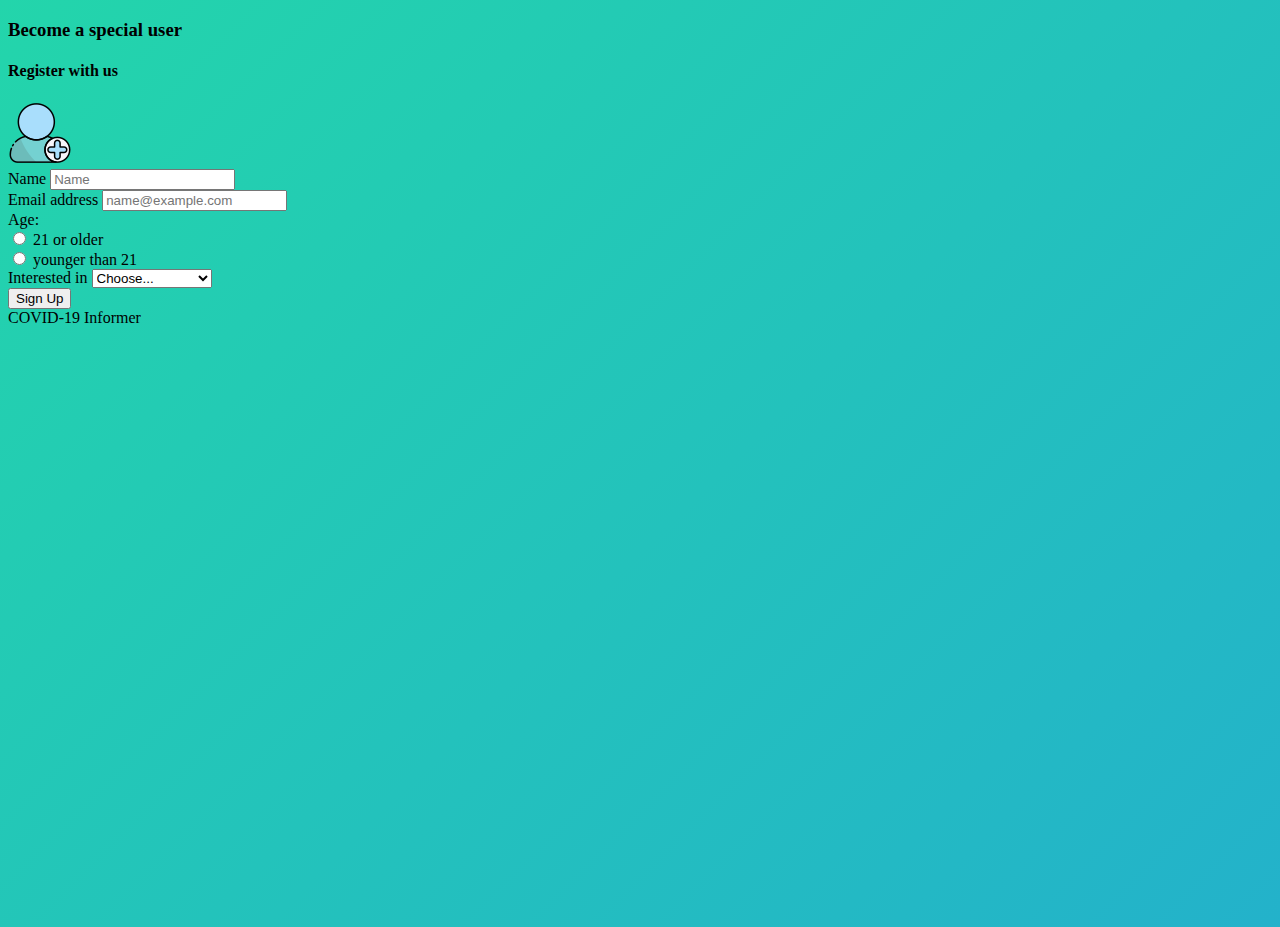
<file: register.html>
<!DOCTYPE html>
<html lang="en">
<head>
  <meta charset="UTF-8">
  <meta http-equiv="X-UA-Compatible">
  <meta name="viewport" content="width=device-width, initial-scale=1.0">
  <title>Register with us</title>
  <link href="https://cdn.jsdelivr.net/npm/bootstrap@5.0.2/dist/css/bootstrap.min.css" 
    integrity="sha384-EVSTQN3/azprG1Anm3QDgpJLIm9Nao0Yz1ztcQTwFspd3yD65VohhpuuCOmLASjC"
    rel="stylesheet" crossorigin="anonymous">
  <link rel="icon" href="./icons/COVID-19icon.png">
  <style>
    body {
	    background: linear-gradient(-45deg, #ee7752, #e73c7e, #23a6d5, #23d5ab);
	    background-size: 400% 400%;
	    animation: gradient 15s ease infinite;
	    height: 100vh;
    }

    @keyframes gradient {
	    0% {
		    background-position: 0% 50%;
	    }
	    50% {
		    background-position: 100% 50%;
	    }
	    100% {
		    background-position: 0% 50%;
	    }
    }

    .circles{
      position: absolute;
      top: 0;
      left: 0;
      width: 100%;
      height: 100%;
      overflow: hidden;
      }

    .circles li{
      position: absolute;
      display: block;
      list-style: none;
      width: 20px;
      height: 20px;
      background: rgba(255, 255, 255, 0.2);
      animation: animate 25s linear infinite;
      bottom: -150px;
    }

    .circles li:nth-child(1){
      left: 25%;
      width: 80px;
      height: 80px;
      animation-delay: 0s;
    }

    .circles li:nth-child(2){
      left: 10%;
      width: 20px;
      height: 20px;
      animation-delay: 2s;
      animation-duration: 12s;
    }

    .circles li:nth-child(3){
      left: 70%;
      width: 20px;
      height: 20px;
      animation-delay: 4s;
    }

    .circles li:nth-child(4){
      left: 40%;
      width: 60px;
      height: 60px;
      animation-delay: 0s;
      animation-duration: 18s;
    }

    .circles li:nth-child(5){
      left: 65%;
      width: 20px;
      height: 20px;
      animation-delay: 0s;
    }

    .circles li:nth-child(6){
      left: 75%;
      width: 110px;
      height: 110px;
      animation-delay: 3s;
    }

    .circles li:nth-child(7){
      left: 35%;
      width: 150px;
      height: 150px;
      animation-delay: 7s;
    }

    .circles li:nth-child(8){
      left: 50%;
      width: 25px;
      height: 25px;
      animation-delay: 15s;
      animation-duration: 45s;
    }

    .circles li:nth-child(9){
      left: 20%;
      width: 15px;
      height: 15px;
      animation-delay: 2s;
      animation-duration: 35s;
    }

    .circles li:nth-child(10){
      left: 85%;
      width: 150px;
      height: 150px;
      animation-delay: 0s;
      animation-duration: 11s;
    }

    @keyframes animate {
      0%{
        transform: translateY(0) rotate(0deg);
        opacity: 1;
        border-radius: 0;
      }

      100%{
        transform: translateY(-1000px) rotate(720deg);
        opacity: 0;
        border-radius: 50%;
      }
    }
  </style>
</head>

<body>
  <ul class="circles">
    <li></li>
    <li></li>
    <li></li>
    <li></li>
    <li></li>
    <li></li>
    <li></li>
    <li></li>
    <li></li>
    <li></li>
  </ul>
  <div class="container pt-5">
    <div class="row d-flex align-items-center justify-content-center">
      <div class="col-lg-5">
        <div class="card rounded-3">
          <div class="card-header text-center bg-dark text-white">
            <h3>Become a special user</h3>
          </div>
          <div class="card-body">
            <h4 class="card-title mb-4 d-inline-block">Register with us</h4>
            <img class="mx-lg-4" src="./icons/icons8-sign-up-64.png" alt="Sign Up!">
            <form id="signUpForm" action="signup.php">
              <div class="mb-3 col-md-7">
                <label for="rName" class="form-label">Name</label>
                <input type="text" class="form-control" name="name" placeholder="Name">
              </div>
              <div class="mb-3 col-md-7">
                <label for="rMail" class="form-label">Email address</label>
                <input type="email" class="form-control" placeholder="name@example.com">
              </div>
              Age:
              <div class="m-lg-2">
                <div class="form-check form-check-inline">
                  <input class="form-check-input" type="radio" name="age" id="o21" value="21 or older" />
                  <label class="form-check-label" for="inlineRadio1">21 or older</label>
                </div>
                <div class="form-check form-check-inline">
                  <input class="form-check-input" type="radio" name="age" id="y21" value="younger than 21" />
                  <label class="form-check-label" for="inlineRadio2">younger than 21</label>
                </div>
              </div>
              <div class="col-lg-5 mb-3">
                <label for="interestChoice" class="form-label select-label">Interested in</label>
                <select class="form-select" id="interestChoice" name="interestChoice" required>
                  <option selected disabled value="1">Choose...</option>
                  <option value="Home">Home page</option>
                  <option value="Stats">Statistics page</option>
                  <option value="Contact">Contact us page</option>
                </select>
              </div>
              <button class="btn btn-primary" type="submit" formmethod="post">Sign Up</button>
            </form>
          </div>
          <div class="card-footer text-center text-muted">
            COVID-19 Informer
          </div>
        </div>
      </div>
    </div>
  </div>

  <script src="https://cdn.jsdelivr.net/npm/bootstrap@5.0.2/dist/js/bootstrap.bundle.min.js" 
    integrity="sha384-MrcW6ZMFYlzcLA8Nl+NtUVF0sA7MsXsP1UyJoMp4YLEuNSfAP+JcXn/tWtIaxVXM" crossorigin="anonymous">
  </script>
</body>
</html>
</file>
